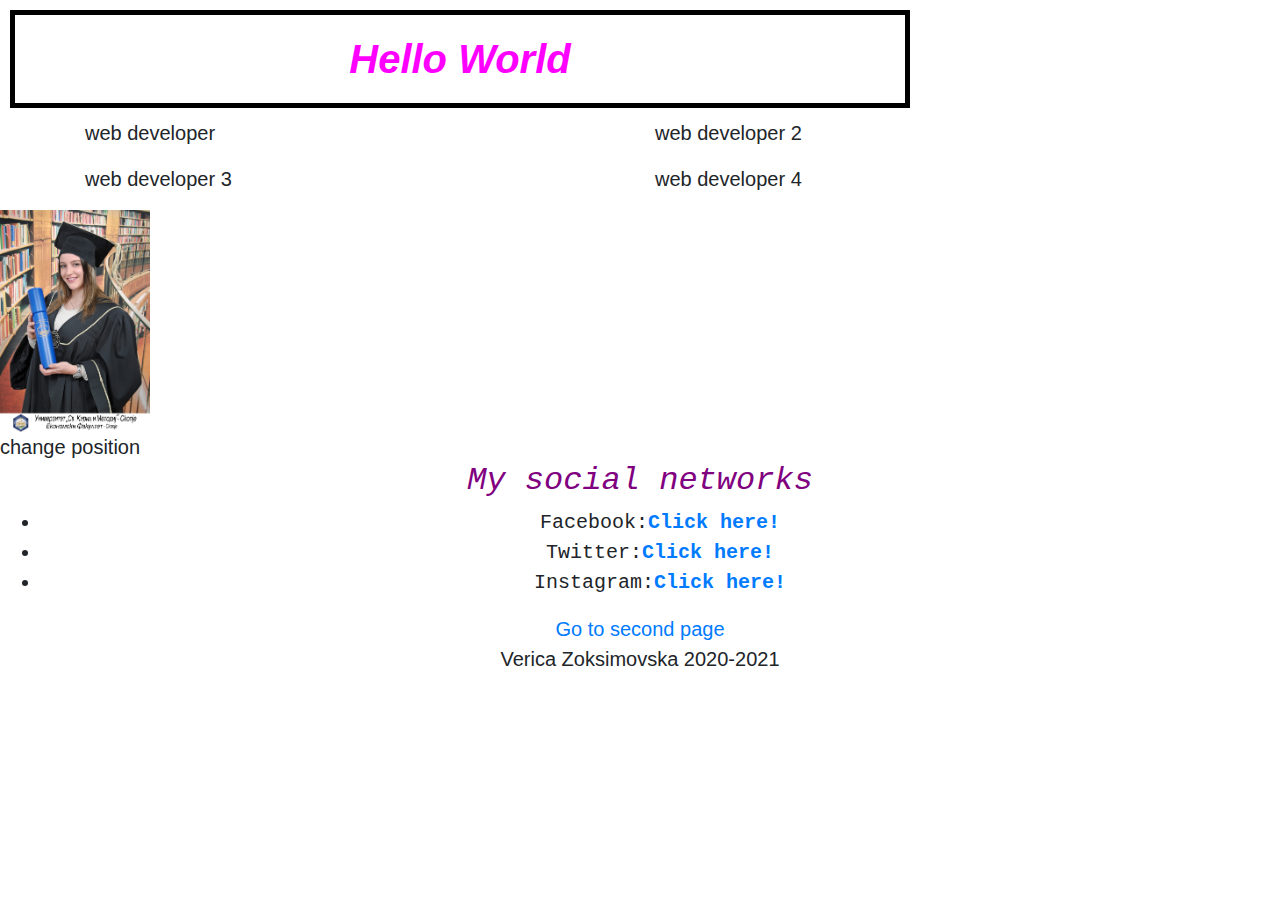
<file: index.html>
<!DOCTYPE html>
<html class="no-js" lang="">
  <head>
    <meta charset="utf-8" />
    <title>Verica's portfolio</title>
    <meta name="description" content="" />
    <meta name="viewport" content="width=device-width, initial-scale=1" />

    <meta property="og:title" content="" />
    <meta property="og:type" content="" />
    <meta property="og:url" content="" />
    <meta property="og:image" content="" />

    <link rel="manifest" href="site.webmanifest" />
    <link rel="apple-touch-icon" href="icon.png" />
    <!-- Place favicon.ico in the root directory -->

    <link rel="stylesheet" href="css/normalize.css" />
    <link
      rel="stylesheet"
      href="https://stackpath.bootstrapcdn.com/bootstrap/4.5.2/css/bootstrap.min.css"
    />
    <link rel="stylesheet" href="css/main.css" />
    <link rel="stylesheet" href="./css/first.css" />

    <meta name="theme-color" content="#fafafa" />
  </head>

  <body style="font-size: 20px">
    <!-- Add your site or application content here -->
    <header>
      <h1 id="first.ID" class="first" style="color: magenta">
        Verica Zoksimovska's Portfolio
        <span class="inside"
          >2020<strong class="double-inside">July</strong></span
        >
      </h1>
      <div class="container">
        <div class="row">
          <p class="col-6">web developer</p>
          <p class="col-6">web developer 2</p>
        </div>
        <div class="row">
          <p class="col-sm-12 col-lg-6">web developer 3</p>
          <p class="col-sm-12 col-lg-6">web developer 4</p>
        </div>
      </div>

      <img src="./img/slika.jpg" alt="Avatar" title="Avatar" width="150" />
      <!-- <div style="width: 100px; display: inline-block;">
        some block-level element
      </div>
      <span>
        some inline element
      </span>
      <span style="display: block;">
        second inline element
      </span> -->
      <div id="position-example">change position</div>
    </header>
    <main id="main" class="index">
      <h2 class="second">My social networks</h2>
      <ul>
        <li>
          Facebook:<a href="https://facebook.com/zoksimovska">Click here!</a>
        </li>
        <li>Twitter:<a href="https://twitter.com">Click here!</a></li>
        <li>
          Instagram:<a href="https://instagram.com/zoksimovskaverica"
            >Click here!</a
          >
        </li>
      </ul>
    </main>
    <footer style="text-align: center">
      <a href="/second.html" style="font-style: normal">Go to second page</a
      ><br />
      <span>Verica Zoksimovska 2020-2021</span>
    </footer>

    <script src="js/vendor/modernizr-3.11.2.min.js"></script>
    <script src="js/plugins.js"></script>
    <script src="js/main.js"></script>
    <script src="./js/hello.js"></script>

    <!-- Google Analytics: change UA-XXXXX-Y to be your site's ID. -->
    <script>
      window.ga = function () {
        ga.q.push(arguments);
      };
      ga.q = [];
      ga.l = +new Date();
      ga("create", "UA-XXXXX-Y", "auto");
      ga("set", "anonymizeIp", true);
      ga("set", "transport", "beacon");
      ga("send", "pageview");
    </script>
    <script src="https://www.google-analytics.com/analytics.js" async></script>
  </body>
</html>
</file>
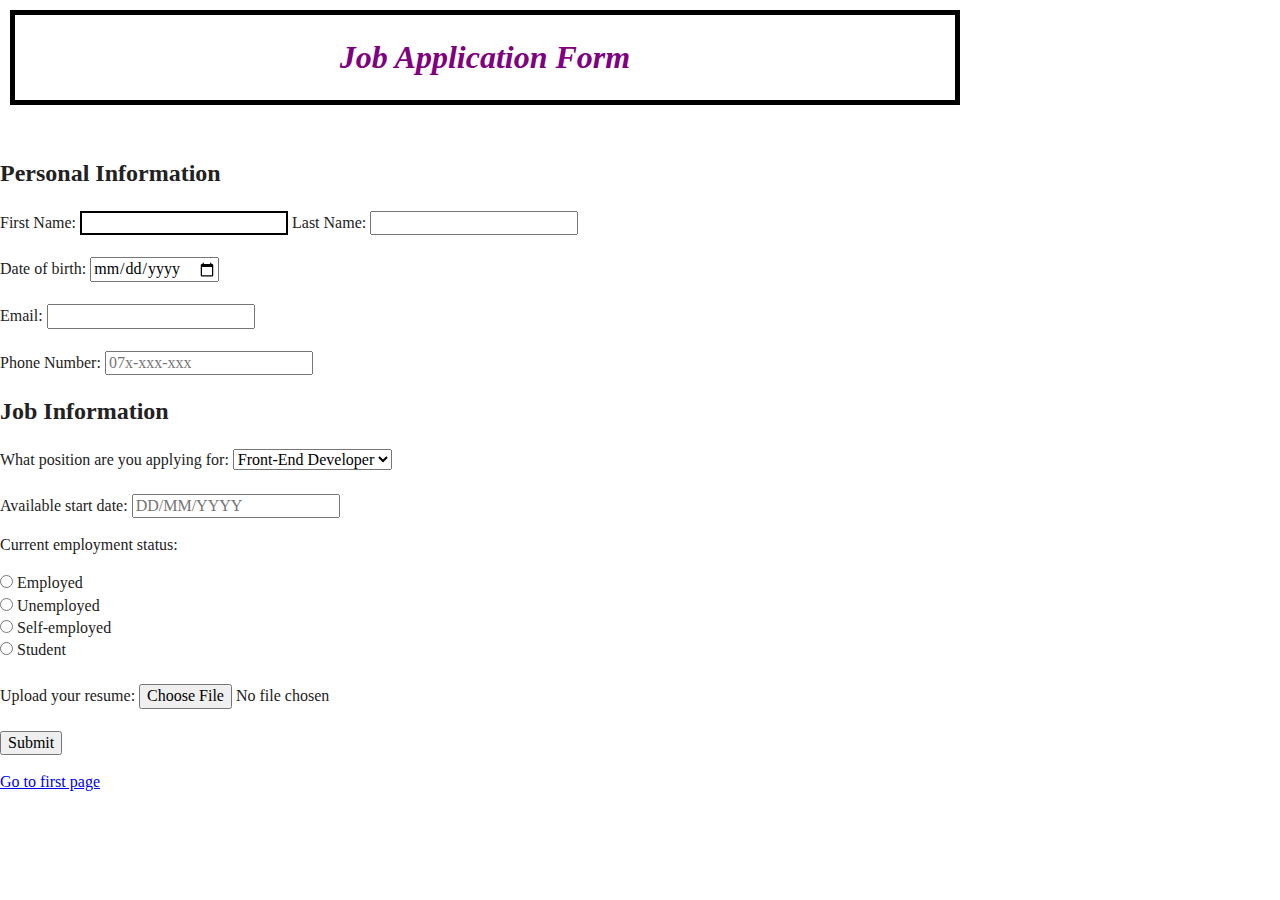
<file: second.html>
<!DOCTYPE html>
<html class="no-js" lang="">
  <head>
    <meta charset="utf-8" />
    <title>User form</title>
    <meta name="description" content="" />
    <meta name="viewport" content="width=device-width, initial-scale=1" />

    <meta property="og:title" content="" />
    <meta property="og:type" content="" />
    <meta property="og:url" content="" />
    <meta property="og:image" content="" />

    <link rel="manifest" href="site.webmanifest" />
    <link rel="apple-touch-icon" href="icon.png" />
    <!-- Place favicon.ico in the root directory -->

    <link rel="stylesheet" href="css/normalize.css" />
    <link rel="stylesheet" href="css/main.css" />
    <link rel="stylesheet" href="css/first.css" />

    <meta name="theme-color" content="#fafafa" />
  </head>

  <body>
    <!-- Add your site or application content here -->
    <header>
      <h1 class="second" style="text-align: center;">Job Application Form</h1>
      <br />
    </header>
    <main>
      <h2 class="personal">Personal Information</h2>
      <form id="first-form">
        <label for="name">First Name:</label>
        <input type="text" id="name" name="firstname" required />
        <label for="lastname">Last Name:</label>
        <input type="text" id="lastname" name="lastname" /><br /><br />

        <label for="birthday">Date of birth:</label>
        <input type="date" id="birthday" name="birthday" /><br /><br />

        <label for="email">Email:</label>
        <input type="email" id="email" name="email" /><br /><br />

        <label for="phone">Phone Number:</label>
        <input type="tel" id="phone" name="phone" placeholder="07x-xxx-xxx" />

        <h2>Job Information</h2>
        <label for="position">What position are you applying for:</label>
        <select name="position" id="position" form="jobposition">
          <option value="front-end-developer">Front-End Developer</option>
          <option value="back-end-developer">Back-End Developer</option>
          <option value="full-stack-developer">Full Stack Developer</option>
          <option value="qa">Quality Assurance</option> </select
        ><br /><br />

        <label for="startdate">Available start date:</label>
        <input
          type="text"
          id="startdate"
          name="startdate"
          placeholder="DD/MM/YYYY"
        /><br />

        <p>Current employment status:</p>
        <input type="radio" id="employed" name="status" value="employed" />
        <label for="employed">Employed</label><br />
        <input type="radio" id="unemployed" name="status" value="unemployed" />
        <label for="unemployed">Unemployed</label><br />
        <input
          type="radio"
          id="self-employed"
          name="status"
          value="self-employed"
        />
        <label for="self-employed">Self-employed</label><br />
        <input type="radio" id="student" name="status" value="student" />
        <label for="student">Student</label>
        <br /><br />

        <label for="myfile">Upload your resume:</label>
        <input type="file" id="myfile" name="myfile" />

        <input
          type="hidden"
          name="hidden_field"
          value="value of hidden field"
        /><br /><br />

        <input type="submit" value="Submit" />
      </form>
      <pre id="preview"></pre>
    </main>
    <footer>
      <a href="/index.html">Go to first page</a>
    </footer>

    <script src="js/vendor/modernizr-3.11.2.min.js"></script>
    <script src="js/plugins.js"></script>
    <script src="js/main.js"></script>

    <!-- Google Analytics: change UA-XXXXX-Y to be your site's ID. -->
    <script>
      window.ga = function () {
        ga.q.push(arguments);
      };
      ga.q = [];
      ga.l = +new Date();
      ga("create", "UA-XXXXX-Y", "auto");
      ga("set", "anonymizeIp", true);
      ga("set", "transport", "beacon");
      ga("send", "pageview");
    </script>
    <script src="https://www.google-analytics.com/analytics.js" async></script>
  </body>
</html>
</file>
<file: css/main.css>
/*! HTML5 Boilerplate v8.0.0 | MIT License | https://html5boilerplate.com/ */

/* main.css 2.1.0 | MIT License | https://github.com/h5bp/main.css#readme */
/*
 * What follows is the result of much research on cross-browser styling.
 * Credit left inline and big thanks to Nicolas Gallagher, Jonathan Neal,
 * Kroc Camen, and the H5BP dev community and team.
 */

/* ==========================================================================
   Base styles: opinionated defaults
   ========================================================================== */

html {
  color: #222;
  font-size: 1em;
  line-height: 1.4;
}

/*
 * Remove text-shadow in selection highlight:
 * https://twitter.com/miketaylr/status/12228805301
 *
 * Vendor-prefixed and regular ::selection selectors cannot be combined:
 * https://stackoverflow.com/a/16982510/7133471
 *
 * Customize the background color to match your design.
 */

::-moz-selection {
  background: #b3d4fc;
  text-shadow: none;
}

::selection {
  background: #b3d4fc;
  text-shadow: none;
}

/*
 * A better looking default horizontal rule
 */

hr {
  display: block;
  height: 1px;
  border: 0;
  border-top: 1px solid #ccc;
  margin: 1em 0;
  padding: 0;
}

/*
 * Remove the gap between audio, canvas, iframes,
 * images, videos and the bottom of their containers:
 * https://github.com/h5bp/html5-boilerplate/issues/440
 */

audio,
canvas,
iframe,
img,
svg,
video {
  vertical-align: middle;
}

/*
 * Remove default fieldset styles.
 */

fieldset {
  border: 0;
  margin: 0;
  padding: 0;
}

/*
 * Allow only vertical resizing of textareas.
 */

textarea {
  resize: vertical;
}

/* ==========================================================================
   Author's custom styles
   ========================================================================== */

/* ==========================================================================
   Helper classes
   ========================================================================== */

/*
 * Hide visually and from screen readers
 */

.hidden,
[hidden] {
  display: none !important;
}

/*
 * Hide only visually, but have it available for screen readers:
 * https://snook.ca/archives/html_and_css/hiding-content-for-accessibility
 *
 * 1. For long content, line feeds are not interpreted as spaces and small width
 *    causes content to wrap 1 word per line:
 *    https://medium.com/@jessebeach/beware-smushed-off-screen-accessible-text-5952a4c2cbfe
 */

.sr-only {
  border: 0;
  clip: rect(0, 0, 0, 0);
  height: 1px;
  margin: -1px;
  overflow: hidden;
  padding: 0;
  position: absolute;
  white-space: nowrap;
  width: 1px;
  /* 1 */
}

/*
 * Extends the .sr-only class to allow the element
 * to be focusable when navigated to via the keyboard:
 * https://www.drupal.org/node/897638
 */

.sr-only.focusable:active,
.sr-only.focusable:focus {
  clip: auto;
  height: auto;
  margin: 0;
  overflow: visible;
  position: static;
  white-space: inherit;
  width: auto;
}

/*
 * Hide visually and from screen readers, but maintain layout
 */

.invisible {
  visibility: hidden;
}

/*
 * Clearfix: contain floats
 *
 * For modern browsers
 * 1. The space content is one way to avoid an Opera bug when the
 *    `contenteditable` attribute is included anywhere else in the document.
 *    Otherwise it causes space to appear at the top and bottom of elements
 *    that receive the `clearfix` class.
 * 2. The use of `table` rather than `block` is only necessary if using
 *    `:before` to contain the top-margins of child elements.
 */

.clearfix::before,
.clearfix::after {
  content: " ";
  display: table;
}

.clearfix::after {
  clear: both;
}

/* ==========================================================================
   EXAMPLE Media Queries for Responsive Design.
   These examples override the primary ('mobile first') styles.
   Modify as content requires.
   ========================================================================== */

@media only screen and (min-width: 35em) {
  /* Style adjustments for viewports that meet the condition */
}

@media print,
  (-webkit-min-device-pixel-ratio: 1.25),
  (min-resolution: 1.25dppx),
  (min-resolution: 120dpi) {
  /* Style adjustments for high resolution devices */
}

/* ==========================================================================
   Print styles.
   Inlined to avoid the additional HTTP request:
   https://www.phpied.com/delay-loading-your-print-css/
   ========================================================================== */

@media print {
  *,
  *::before,
  *::after {
    background: #fff !important;
    color: #000 !important;
    /* Black prints faster */
    box-shadow: none !important;
    text-shadow: none !important;
  }

  a,
  a:visited {
    text-decoration: underline;
  }

  a[href]::after {
    content: " (" attr(href) ")";
  }

  abbr[title]::after {
    content: " (" attr(title) ")";
  }

  /*
   * Don't show links that are fragment identifiers,
   * or use the `javascript:` pseudo protocol
   */
  a[href^="#"]::after,
  a[href^="javascript:"]::after {
    content: "";
  }

  pre {
    white-space: pre-wrap !important;
  }

  pre,
  blockquote {
    border: 1px solid #999;
    page-break-inside: avoid;
  }

  /*
   * Printing Tables:
   * https://web.archive.org/web/20180815150934/http://css-discuss.incutio.com/wiki/Printing_Tables
   */
  thead {
    display: table-header-group;
  }

  tr,
  img {
    page-break-inside: avoid;
  }

  p,
  h2,
  h3 {
    orphans: 3;
    widows: 3;
  }

  h2,
  h3 {
    page-break-after: avoid;
  }
}
</file>
<file: css/first.css>
h1 {
  text-align: center;
  color: green;
  font-weight: bold;
  font-style: italic;
  width: 900px;
  padding: 20px;
  border: 5px solid black;
  margin: 10px;
}

#position-example {
  position: static;
}
/* h1 .inside {
  color: red;
}

h1 .inside .double-inside {
  color: pink;
}

h1.second {
  color: black;
  text-decoration-line: underline;
} */

h2 .personal {
  font-style: italic;
}

#main a {
  font-weight: bold;
}

main.index {
  text-align: center;
  font-family: "Courier New", Courier, monospace;
}

.first {
  color: blue;
}

.second {
  color: purple;
  text-align: center;
  font-style: italic;
}

#firstID {
  color: yellow;
}

#secondID {
  color: royalblue;
  text-align: center;
  font-family: Impact, Haettenschweiler, "Arial Narrow Bold", sans-serif;
}

a:hover {
  font-weight: bold;
}

input:required {
  border: 2px solid;
}
</file>
